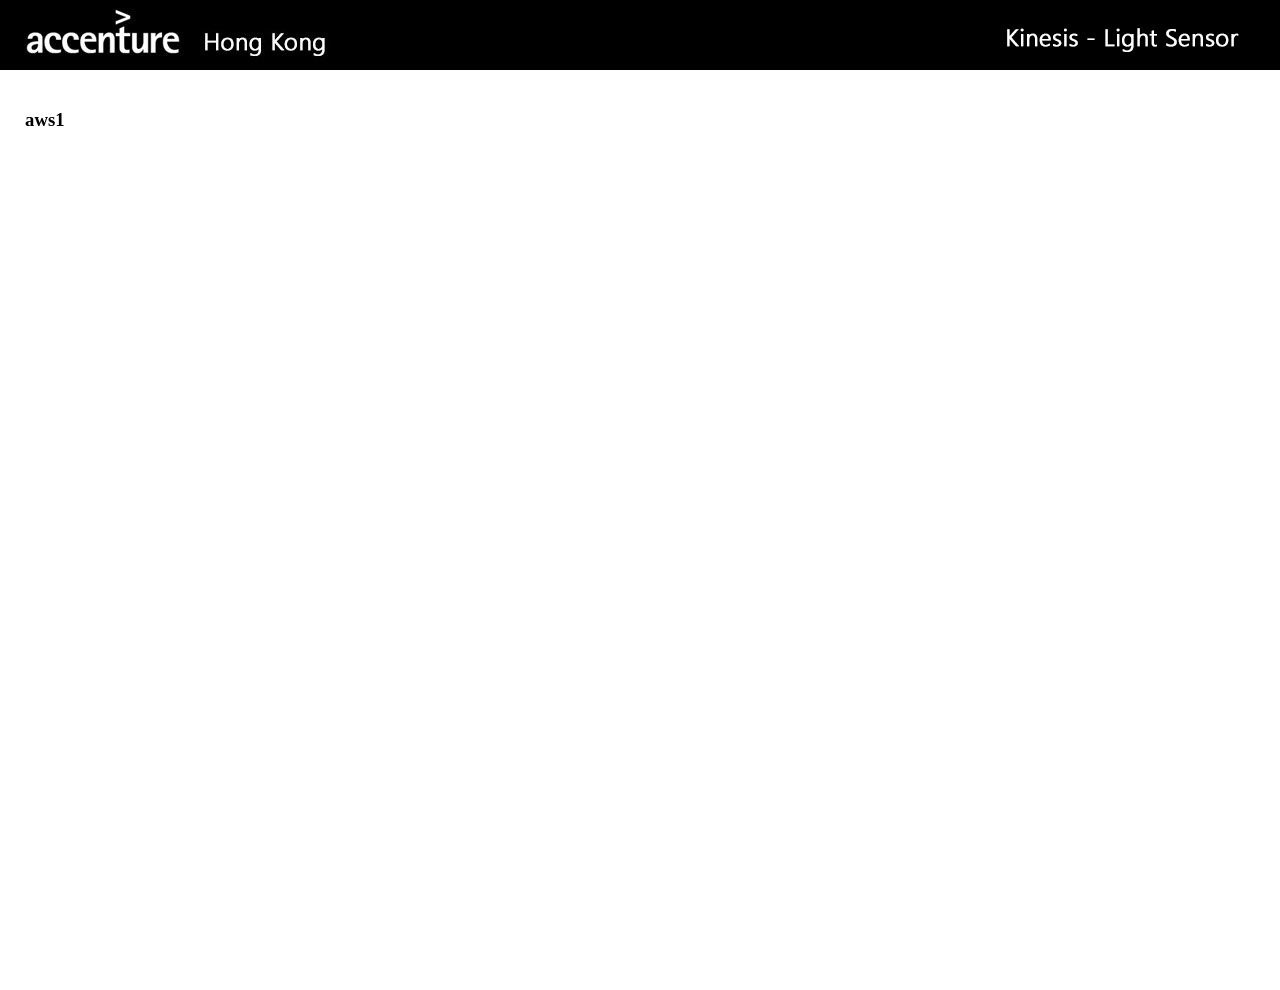
<file: sensortag-visual/index.html>
﻿<!DOCTYPE html>
<html>
<head>
    <meta charset="utf-8">
    <title>Real Time Visualization - Clickstream</title>
    <script src="http://code.jquery.com/jquery-1.10.1.min.js"></script>
    <script src="http://d3js.org/d3.v3.min.js"></script>
    <script src="epoch.min.js"></script>
    <link rel="stylesheet" href="epoch.min.css">
    <style>
        html, body {
            height: 100%;
            width: 100%;
            margin: 0 0 0 0;
        }
    </style>
</head>
<body>
    <div style="width: 100%; height: 100%;">
        <div style="width: 100%; height: 70px; background-color:black;">
            <img src="AWS_Booth_App_Header.jpg" style="float:left" />
            <img src="AWS_Booth_Kinesis_Light.jpg" style="float:right" />
        </div>
        <div id="mainDiv" style="width: 100%; height: 100%;margin-top:20px;"></div>
    </div>
    <script>
        var siteArray = ["aws1", "aws2", "aws3", "aws4"];
        var currentTime = ((new Date).getTime() / 1000) - 10;

        var arrayLength = siteArray.length;

        for (var i = 0; i < arrayLength; i++) {
            var containerDiv = document.createElement('div');
            containerDiv.style.width = '100%';
            containerDiv.style.height = '21%';

            var labelDiv = document.createElement('div');
            labelDiv.style.width = '7%';
            labelDiv.style.height = '100%';
            labelDiv.style.position = 'relative';
            labelDiv.style.float = 'left';
            labelDiv.style.textAlign = 'center';
            labelDiv.innerHTML = "<h3>" + siteArray[i] + "</h3>";

            var chartDiv = document.createElement('div');
            chartDiv.id = siteArray[i] + 'Chart';
            chartDiv.className = "epoch category20 ";
            chartDiv.style.width = '93%';
            chartDiv.style.height = '100%';
            chartDiv.style.position = 'relative';
            chartDiv.style.float = 'left';

            containerDiv.appendChild(labelDiv);
            containerDiv.appendChild(chartDiv);
            document.getElementById('mainDiv').appendChild(containerDiv);

            eval("var " + siteArray[i] + "Data = [{label:\"" + siteArray[i] + "\",values:[{time:currentTime,y:0}]}];")
            eval("var " + siteArray[i] + " = $('#" + siteArray[i] + "Chart').epoch({type:'time.line',data:" + siteArray[i] + "Data,axes:['left','bottom','right']});")
        }

        function tick(e) {
            if (e) {
                var eventData = JSON.parse(e.data);
                window[eventData.devicename].push([{ time: ((new Date).getTime() / 1000) - 10, y: eventData.lux }]);
            }
        }

        var source = new EventSource('/eventCounters');
        source.addEventListener('message', tick);
    </script>
</body>
</html>
</file>
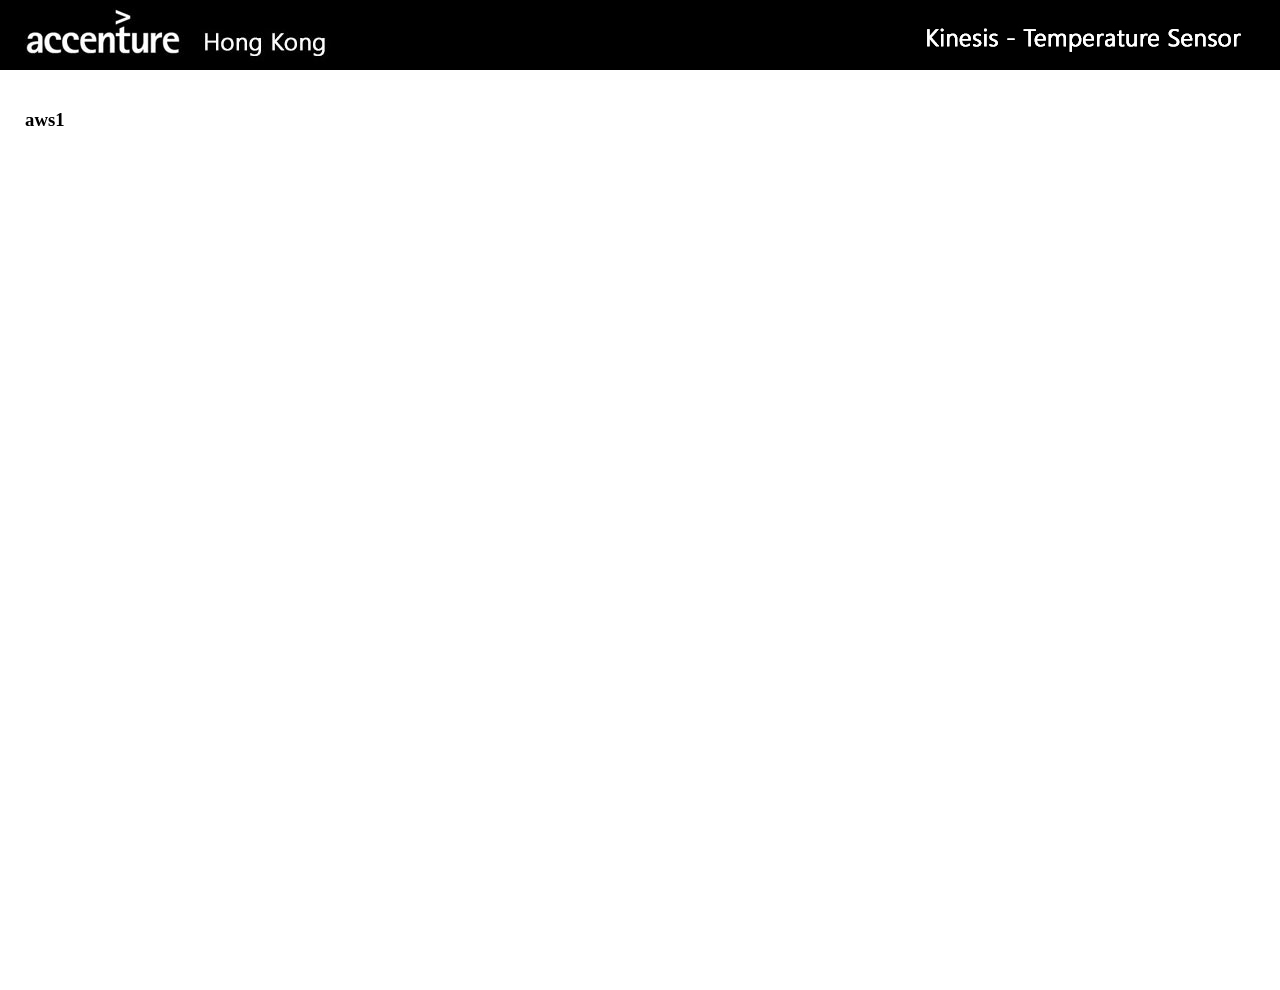
<file: sensortag-visual/index2.html>
﻿<!DOCTYPE html>
<html>
<head>
  <meta charset="utf-8">
  <title>Real Time Visualization - Clickstream</title>
  <script src="http://code.jquery.com/jquery-1.10.1.min.js"></script>
  <script src="http://d3js.org/d3.v3.min.js"></script>
  <script src="epoch.min.js"></script>
  <link rel="stylesheet" href="epoch.min.css">
  <link rel="stylesheet" href="my-colors.css">
  <style>
    html, body
    {
      height: 100%;
      width: 100%;
      margin: 0 0 0 0
    }
  </style>
</head>
<body>
<div style="width: 100%; height: 100%;">
    <div style="width: 100%; height: 70px; background-color:black;">
        <img src="AWS_Booth_App_Header.jpg" style="float:left" />
        <img src="AWS_Booth_Kinesis_Temperature.jpg" style="float:right" />
	</div>
    <div id="mainDiv" style="width: 100%; height: 100%;margin-top:20px;"></div>
</div>
	<script>
	  var siteArray = [ "aws1", "aws2", "aws3", "aws4" ];
	  var currentTime = ((new Date).getTime() /1000) - 10;

	  var arrayLength = siteArray.length;

	  for (var i = 0; i < arrayLength; i++) {
	    var containerDiv = document.createElement('div');
	    containerDiv.style.width='100%';
	    containerDiv.style.height='21%';

	    var labelDiv = document.createElement('div');
	    labelDiv.style.width='7%';
	    labelDiv.style.height='100%';
	    labelDiv.style.position='relative';
	    labelDiv.style.float = 'left';
        labelDiv.style.textAlign ='center'
	    labelDiv.innerHTML = "<h3>"+siteArray[i]+"</h3>";

	    var chartDiv = document.createElement('div');
	    chartDiv.id = siteArray[i]+'Chart';
	    chartDiv.className = "epoch category20 my-colors";
	    chartDiv.style.width='93%';
	    chartDiv.style.height='100%';
	    chartDiv.style.position='relative';
	    chartDiv.style.float = 'left';

	    containerDiv.appendChild(labelDiv);
	    containerDiv.appendChild(chartDiv);
	    document.getElementById('mainDiv').appendChild(containerDiv);

	    eval("var "+siteArray[i]+"Data = [{label:\""+siteArray[i]+"\",values:[{time:currentTime,y:0}]}];")
	    eval("var "+siteArray[i]+" = $('#"+siteArray[i]+"Chart').epoch({type:'time.line',data:"+siteArray[i]+"Data,axes:['left','bottom','right']});")
	  }

	  function tick(e)
	  {
	    if(e)
	    {
          var eventData = JSON.parse(e.data);
          window[eventData.devicename].push([{ time: ((new Date).getTime() / 1000) - 10, y: eventData.irtemp }]);
	    }
	  }

	  var source = new EventSource('/eventCounters');
	  source.addEventListener('message',tick);
	</script>
</body>
</html>
</file>
<file: sensortag-visual/my-colors.css>
.epoch.my-colors .category1 .line {
  stroke: red; }
.epoch.my-colors .category1 .area, .epoch.my-colors .category1 .dot {
  fill: red; }
.epoch.my-colors .arc.category1 path {
  fill: red; }
.epoch.my-colors .bar.category1 {
  fill: red; }
.epoch.my-colors .category2 .line {
  stroke: green; }
.epoch.my-colors .category2 .area, .epoch.my-colors .category2 .dot {
  fill: green; }
.epoch.my-colors .arc.category2 path {
  fill: green; }
.epoch.my-colors .bar.category2 {
  fill: green; }
.epoch.my-colors .category3 .line {
  stroke: blue; }
.epoch.my-colors .category3 .area, .epoch.my-colors .category3 .dot {
  fill: blue; }
.epoch.my-colors .arc.category3 path {
  fill: blue; }
.epoch.my-colors .bar.category3 {
  fill: blue; }
.epoch.my-colors .category4 .line {
  stroke: pink; }
.epoch.my-colors .category4 .area, .epoch.my-colors .category4 .dot {
  fill: pink; }
.epoch.my-colors .arc.category4 path {
  fill: pink; }
.epoch.my-colors .bar.category4 {
  fill: pink; }
.epoch.my-colors .category5 .line {
  stroke: yellow; }
.epoch.my-colors .category5 .area, .epoch.my-colors .category5 .dot {
  fill: yellow; }
.epoch.my-colors .arc.category5 path {
  fill: yellow; }
.epoch.my-colors .bar.category5 {
  fill: yellow; }

/*# sourceMappingURL=my-colors.css.map */
</file>
<file: sensortag-visual/epoch.min.css>
.epoch .axis path,.epoch .axis line{shape-rendering:crispEdges;}.epoch .axis.canvas .tick line{shape-rendering:geometricPrecision;}div#_canvas_css_reference{width:0;height:0;position:absolute;top:-1000px;left:-1000px;}div#_canvas_css_reference svg{position:absolute;width:0;height:0;top:-1000px;left:-1000px;}.epoch{font-family:"Helvetica Neue",Helvetica,Arial,sans-serif;font-size:12pt;}.epoch .axis path,.epoch .axis line{fill:none;stroke:#000;}.epoch .axis .tick text{font-size:9pt;}.epoch .line{fill:none;stroke-width:2px;}.epoch.sparklines .line{stroke-width:1px;}.epoch .area{stroke:none;}.epoch .arc.pie{stroke:#fff;stroke-width:1.5px;}.epoch .arc.pie text{stroke:none;fill:white;font-size:9pt;}.epoch .gauge-labels .value{text-anchor:middle;font-size:140%;fill:#666;}.epoch.gauge-tiny{width:120px;height:90px;}.epoch.gauge-tiny .gauge-labels .value{font-size:80%;}.epoch.gauge-tiny .gauge .arc.outer{stroke-width:2px;}.epoch.gauge-small{width:180px;height:135px;}.epoch.gauge-small .gauge-labels .value{font-size:120%;}.epoch.gauge-small .gauge .arc.outer{stroke-width:3px;}.epoch.gauge-medium{width:240px;height:180px;}.epoch.gauge-medium .gauge .arc.outer{stroke-width:3px;}.epoch.gauge-large{width:320px;height:240px;}.epoch.gauge-large .gauge-labels .value{font-size:180%;}.epoch .gauge .arc.outer{stroke-width:4px;stroke:#666;}.epoch .gauge .arc.inner{stroke-width:1px;stroke:#555;}.epoch .gauge .tick{stroke-width:1px;stroke:#555;}.epoch .gauge .needle{fill:orange;}.epoch .gauge .needle-base{fill:#666;}.epoch div.ref.category1,.epoch.category10 div.ref.category1{background-color:#1f77b4;}.epoch .category1 .line,.epoch.category10 .category1 .line{stroke:#1f77b4;}.epoch .category1 .area,.epoch .category1 .dot,.epoch.category10 .category1 .area,.epoch.category10 .category1 .dot{fill:#1f77b4;stroke:rgba(0, 0, 0, 0);}.epoch .arc.category1 path,.epoch.category10 .arc.category1 path{fill:#1f77b4;}.epoch .bar.category1,.epoch.category10 .bar.category1{fill:#1f77b4;}.epoch div.ref.category2,.epoch.category10 div.ref.category2{background-color:#ff7f0e;}.epoch .category2 .line,.epoch.category10 .category2 .line{stroke:#ff7f0e;}.epoch .category2 .area,.epoch .category2 .dot,.epoch.category10 .category2 .area,.epoch.category10 .category2 .dot{fill:#ff7f0e;stroke:rgba(0, 0, 0, 0);}.epoch .arc.category2 path,.epoch.category10 .arc.category2 path{fill:#ff7f0e;}.epoch .bar.category2,.epoch.category10 .bar.category2{fill:#ff7f0e;}.epoch div.ref.category3,.epoch.category10 div.ref.category3{background-color:#2ca02c;}.epoch .category3 .line,.epoch.category10 .category3 .line{stroke:#2ca02c;}.epoch .category3 .area,.epoch .category3 .dot,.epoch.category10 .category3 .area,.epoch.category10 .category3 .dot{fill:#2ca02c;stroke:rgba(0, 0, 0, 0);}.epoch .arc.category3 path,.epoch.category10 .arc.category3 path{fill:#2ca02c;}.epoch .bar.category3,.epoch.category10 .bar.category3{fill:#2ca02c;}.epoch div.ref.category4,.epoch.category10 div.ref.category4{background-color:#d62728;}.epoch .category4 .line,.epoch.category10 .category4 .line{stroke:#d62728;}.epoch .category4 .area,.epoch .category4 .dot,.epoch.category10 .category4 .area,.epoch.category10 .category4 .dot{fill:#d62728;stroke:rgba(0, 0, 0, 0);}.epoch .arc.category4 path,.epoch.category10 .arc.category4 path{fill:#d62728;}.epoch .bar.category4,.epoch.category10 .bar.category4{fill:#d62728;}.epoch div.ref.category5,.epoch.category10 div.ref.category5{background-color:#9467bd;}.epoch .category5 .line,.epoch.category10 .category5 .line{stroke:#9467bd;}.epoch .category5 .area,.epoch .category5 .dot,.epoch.category10 .category5 .area,.epoch.category10 .category5 .dot{fill:#9467bd;stroke:rgba(0, 0, 0, 0);}.epoch .arc.category5 path,.epoch.category10 .arc.category5 path{fill:#9467bd;}.epoch .bar.category5,.epoch.category10 .bar.category5{fill:#9467bd;}.epoch div.ref.category6,.epoch.category10 div.ref.category6{background-color:#8c564b;}.epoch .category6 .line,.epoch.category10 .category6 .line{stroke:#8c564b;}.epoch .category6 .area,.epoch .category6 .dot,.epoch.category10 .category6 .area,.epoch.category10 .category6 .dot{fill:#8c564b;stroke:rgba(0, 0, 0, 0);}.epoch .arc.category6 path,.epoch.category10 .arc.category6 path{fill:#8c564b;}.epoch .bar.category6,.epoch.category10 .bar.category6{fill:#8c564b;}.epoch div.ref.category7,.epoch.category10 div.ref.category7{background-color:#e377c2;}.epoch .category7 .line,.epoch.category10 .category7 .line{stroke:#e377c2;}.epoch .category7 .area,.epoch .category7 .dot,.epoch.category10 .category7 .area,.epoch.category10 .category7 .dot{fill:#e377c2;stroke:rgba(0, 0, 0, 0);}.epoch .arc.category7 path,.epoch.category10 .arc.category7 path{fill:#e377c2;}.epoch .bar.category7,.epoch.category10 .bar.category7{fill:#e377c2;}.epoch div.ref.category8,.epoch.category10 div.ref.category8{background-color:#7f7f7f;}.epoch .category8 .line,.epoch.category10 .category8 .line{stroke:#7f7f7f;}.epoch .category8 .area,.epoch .category8 .dot,.epoch.category10 .category8 .area,.epoch.category10 .category8 .dot{fill:#7f7f7f;stroke:rgba(0, 0, 0, 0);}.epoch .arc.category8 path,.epoch.category10 .arc.category8 path{fill:#7f7f7f;}.epoch .bar.category8,.epoch.category10 .bar.category8{fill:#7f7f7f;}.epoch div.ref.category9,.epoch.category10 div.ref.category9{background-color:#bcbd22;}.epoch .category9 .line,.epoch.category10 .category9 .line{stroke:#bcbd22;}.epoch .category9 .area,.epoch .category9 .dot,.epoch.category10 .category9 .area,.epoch.category10 .category9 .dot{fill:#bcbd22;stroke:rgba(0, 0, 0, 0);}.epoch .arc.category9 path,.epoch.category10 .arc.category9 path{fill:#bcbd22;}.epoch .bar.category9,.epoch.category10 .bar.category9{fill:#bcbd22;}.epoch div.ref.category10,.epoch.category10 div.ref.category10{background-color:#17becf;}.epoch .category10 .line,.epoch.category10 .category10 .line{stroke:#17becf;}.epoch .category10 .area,.epoch .category10 .dot,.epoch.category10 .category10 .area,.epoch.category10 .category10 .dot{fill:#17becf;stroke:rgba(0, 0, 0, 0);}.epoch .arc.category10 path,.epoch.category10 .arc.category10 path{fill:#17becf;}.epoch .bar.category10,.epoch.category10 .bar.category10{fill:#17becf;}.epoch.category20 div.ref.category1{background-color:#1f77b4;}.epoch.category20 .category1 .line{stroke:#1f77b4;}.epoch.category20 .category1 .area,.epoch.category20 .category1 .dot{fill:#1f77b4;stroke:rgba(0, 0, 0, 0);}.epoch.category20 .arc.category1 path{fill:#1f77b4;}.epoch.category20 .bar.category1{fill:#1f77b4;}.epoch.category20 div.ref.category2{background-color:#aec7e8;}.epoch.category20 .category2 .line{stroke:#aec7e8;}.epoch.category20 .category2 .area,.epoch.category20 .category2 .dot{fill:#aec7e8;stroke:rgba(0, 0, 0, 0);}.epoch.category20 .arc.category2 path{fill:#aec7e8;}.epoch.category20 .bar.category2{fill:#aec7e8;}.epoch.category20 div.ref.category3{background-color:#ff7f0e;}.epoch.category20 .category3 .line{stroke:#ff7f0e;}.epoch.category20 .category3 .area,.epoch.category20 .category3 .dot{fill:#ff7f0e;stroke:rgba(0, 0, 0, 0);}.epoch.category20 .arc.category3 path{fill:#ff7f0e;}.epoch.category20 .bar.category3{fill:#ff7f0e;}.epoch.category20 div.ref.category4{background-color:#ffbb78;}.epoch.category20 .category4 .line{stroke:#ffbb78;}.epoch.category20 .category4 .area,.epoch.category20 .category4 .dot{fill:#ffbb78;stroke:rgba(0, 0, 0, 0);}.epoch.category20 .arc.category4 path{fill:#ffbb78;}.epoch.category20 .bar.category4{fill:#ffbb78;}.epoch.category20 div.ref.category5{background-color:#2ca02c;}.epoch.category20 .category5 .line{stroke:#2ca02c;}.epoch.category20 .category5 .area,.epoch.category20 .category5 .dot{fill:#2ca02c;stroke:rgba(0, 0, 0, 0);}.epoch.category20 .arc.category5 path{fill:#2ca02c;}.epoch.category20 .bar.category5{fill:#2ca02c;}.epoch.category20 div.ref.category6{background-color:#98df8a;}.epoch.category20 .category6 .line{stroke:#98df8a;}.epoch.category20 .category6 .area,.epoch.category20 .category6 .dot{fill:#98df8a;stroke:rgba(0, 0, 0, 0);}.epoch.category20 .arc.category6 path{fill:#98df8a;}.epoch.category20 .bar.category6{fill:#98df8a;}.epoch.category20 div.ref.category7{background-color:#d62728;}.epoch.category20 .category7 .line{stroke:#d62728;}.epoch.category20 .category7 .area,.epoch.category20 .category7 .dot{fill:#d62728;stroke:rgba(0, 0, 0, 0);}.epoch.category20 .arc.category7 path{fill:#d62728;}.epoch.category20 .bar.category7{fill:#d62728;}.epoch.category20 div.ref.category8{background-color:#ff9896;}.epoch.category20 .category8 .line{stroke:#ff9896;}.epoch.category20 .category8 .area,.epoch.category20 .category8 .dot{fill:#ff9896;stroke:rgba(0, 0, 0, 0);}.epoch.category20 .arc.category8 path{fill:#ff9896;}.epoch.category20 .bar.category8{fill:#ff9896;}.epoch.category20 div.ref.category9{background-color:#9467bd;}.epoch.category20 .category9 .line{stroke:#9467bd;}.epoch.category20 .category9 .area,.epoch.category20 .category9 .dot{fill:#9467bd;stroke:rgba(0, 0, 0, 0);}.epoch.category20 .arc.category9 path{fill:#9467bd;}.epoch.category20 .bar.category9{fill:#9467bd;}.epoch.category20 div.ref.category10{background-color:#c5b0d5;}.epoch.category20 .category10 .line{stroke:#c5b0d5;}.epoch.category20 .category10 .area,.epoch.category20 .category10 .dot{fill:#c5b0d5;stroke:rgba(0, 0, 0, 0);}.epoch.category20 .arc.category10 path{fill:#c5b0d5;}.epoch.category20 .bar.category10{fill:#c5b0d5;}.epoch.category20 div.ref.category11{background-color:#8c564b;}.epoch.category20 .category11 .line{stroke:#8c564b;}.epoch.category20 .category11 .area,.epoch.category20 .category11 .dot{fill:#8c564b;stroke:rgba(0, 0, 0, 0);}.epoch.category20 .arc.category11 path{fill:#8c564b;}.epoch.category20 .bar.category11{fill:#8c564b;}.epoch.category20 div.ref.category12{background-color:#c49c94;}.epoch.category20 .category12 .line{stroke:#c49c94;}.epoch.category20 .category12 .area,.epoch.category20 .category12 .dot{fill:#c49c94;stroke:rgba(0, 0, 0, 0);}.epoch.category20 .arc.category12 path{fill:#c49c94;}.epoch.category20 .bar.category12{fill:#c49c94;}.epoch.category20 div.ref.category13{background-color:#e377c2;}.epoch.category20 .category13 .line{stroke:#e377c2;}.epoch.category20 .category13 .area,.epoch.category20 .category13 .dot{fill:#e377c2;stroke:rgba(0, 0, 0, 0);}.epoch.category20 .arc.category13 path{fill:#e377c2;}.epoch.category20 .bar.category13{fill:#e377c2;}.epoch.category20 div.ref.category14{background-color:#f7b6d2;}.epoch.category20 .category14 .line{stroke:#f7b6d2;}.epoch.category20 .category14 .area,.epoch.category20 .category14 .dot{fill:#f7b6d2;stroke:rgba(0, 0, 0, 0);}.epoch.category20 .arc.category14 path{fill:#f7b6d2;}.epoch.category20 .bar.category14{fill:#f7b6d2;}.epoch.category20 div.ref.category15{background-color:#7f7f7f;}.epoch.category20 .category15 .line{stroke:#7f7f7f;}.epoch.category20 .category15 .area,.epoch.category20 .category15 .dot{fill:#7f7f7f;stroke:rgba(0, 0, 0, 0);}.epoch.category20 .arc.category15 path{fill:#7f7f7f;}.epoch.category20 .bar.category15{fill:#7f7f7f;}.epoch.category20 div.ref.category16{background-color:#c7c7c7;}.epoch.category20 .category16 .line{stroke:#c7c7c7;}.epoch.category20 .category16 .area,.epoch.category20 .category16 .dot{fill:#c7c7c7;stroke:rgba(0, 0, 0, 0);}.epoch.category20 .arc.category16 path{fill:#c7c7c7;}.epoch.category20 .bar.category16{fill:#c7c7c7;}.epoch.category20 div.ref.category17{background-color:#bcbd22;}.epoch.category20 .category17 .line{stroke:#bcbd22;}.epoch.category20 .category17 .area,.epoch.category20 .category17 .dot{fill:#bcbd22;stroke:rgba(0, 0, 0, 0);}.epoch.category20 .arc.category17 path{fill:#bcbd22;}.epoch.category20 .bar.category17{fill:#bcbd22;}.epoch.category20 div.ref.category18{background-color:#dbdb8d;}.epoch.category20 .category18 .line{stroke:#dbdb8d;}.epoch.category20 .category18 .area,.epoch.category20 .category18 .dot{fill:#dbdb8d;stroke:rgba(0, 0, 0, 0);}.epoch.category20 .arc.category18 path{fill:#dbdb8d;}.epoch.category20 .bar.category18{fill:#dbdb8d;}.epoch.category20 div.ref.category19{background-color:#17becf;}.epoch.category20 .category19 .line{stroke:#17becf;}.epoch.category20 .category19 .area,.epoch.category20 .category19 .dot{fill:#17becf;stroke:rgba(0, 0, 0, 0);}.epoch.category20 .arc.category19 path{fill:#17becf;}.epoch.category20 .bar.category19{fill:#17becf;}.epoch.category20 div.ref.category20{background-color:#9edae5;}.epoch.category20 .category20 .line{stroke:#9edae5;}.epoch.category20 .category20 .area,.epoch.category20 .category20 .dot{fill:#9edae5;stroke:rgba(0, 0, 0, 0);}.epoch.category20 .arc.category20 path{fill:#9edae5;}.epoch.category20 .bar.category20{fill:#9edae5;}.epoch.category20b div.ref.category1{background-color:#393b79;}.epoch.category20b .category1 .line{stroke:#393b79;}.epoch.category20b .category1 .area,.epoch.category20b .category1 .dot{fill:#393b79;stroke:rgba(0, 0, 0, 0);}.epoch.category20b .arc.category1 path{fill:#393b79;}.epoch.category20b .bar.category1{fill:#393b79;}.epoch.category20b div.ref.category2{background-color:#5254a3;}.epoch.category20b .category2 .line{stroke:#5254a3;}.epoch.category20b .category2 .area,.epoch.category20b .category2 .dot{fill:#5254a3;stroke:rgba(0, 0, 0, 0);}.epoch.category20b .arc.category2 path{fill:#5254a3;}.epoch.category20b .bar.category2{fill:#5254a3;}.epoch.category20b div.ref.category3{background-color:#6b6ecf;}.epoch.category20b .category3 .line{stroke:#6b6ecf;}.epoch.category20b .category3 .area,.epoch.category20b .category3 .dot{fill:#6b6ecf;stroke:rgba(0, 0, 0, 0);}.epoch.category20b .arc.category3 path{fill:#6b6ecf;}.epoch.category20b .bar.category3{fill:#6b6ecf;}.epoch.category20b div.ref.category4{background-color:#9c9ede;}.epoch.category20b .category4 .line{stroke:#9c9ede;}.epoch.category20b .category4 .area,.epoch.category20b .category4 .dot{fill:#9c9ede;stroke:rgba(0, 0, 0, 0);}.epoch.category20b .arc.category4 path{fill:#9c9ede;}.epoch.category20b .bar.category4{fill:#9c9ede;}.epoch.category20b div.ref.category5{background-color:#637939;}.epoch.category20b .category5 .line{stroke:#637939;}.epoch.category20b .category5 .area,.epoch.category20b .category5 .dot{fill:#637939;stroke:rgba(0, 0, 0, 0);}.epoch.category20b .arc.category5 path{fill:#637939;}.epoch.category20b .bar.category5{fill:#637939;}.epoch.category20b div.ref.category6{background-color:#8ca252;}.epoch.category20b .category6 .line{stroke:#8ca252;}.epoch.category20b .category6 .area,.epoch.category20b .category6 .dot{fill:#8ca252;stroke:rgba(0, 0, 0, 0);}.epoch.category20b .arc.category6 path{fill:#8ca252;}.epoch.category20b .bar.category6{fill:#8ca252;}.epoch.category20b div.ref.category7{background-color:#b5cf6b;}.epoch.category20b .category7 .line{stroke:#b5cf6b;}.epoch.category20b .category7 .area,.epoch.category20b .category7 .dot{fill:#b5cf6b;stroke:rgba(0, 0, 0, 0);}.epoch.category20b .arc.category7 path{fill:#b5cf6b;}.epoch.category20b .bar.category7{fill:#b5cf6b;}.epoch.category20b div.ref.category8{background-color:#cedb9c;}.epoch.category20b .category8 .line{stroke:#cedb9c;}.epoch.category20b .category8 .area,.epoch.category20b .category8 .dot{fill:#cedb9c;stroke:rgba(0, 0, 0, 0);}.epoch.category20b .arc.category8 path{fill:#cedb9c;}.epoch.category20b .bar.category8{fill:#cedb9c;}.epoch.category20b div.ref.category9{background-color:#8c6d31;}.epoch.category20b .category9 .line{stroke:#8c6d31;}.epoch.category20b .category9 .area,.epoch.category20b .category9 .dot{fill:#8c6d31;stroke:rgba(0, 0, 0, 0);}.epoch.category20b .arc.category9 path{fill:#8c6d31;}.epoch.category20b .bar.category9{fill:#8c6d31;}.epoch.category20b div.ref.category10{background-color:#bd9e39;}.epoch.category20b .category10 .line{stroke:#bd9e39;}.epoch.category20b .category10 .area,.epoch.category20b .category10 .dot{fill:#bd9e39;stroke:rgba(0, 0, 0, 0);}.epoch.category20b .arc.category10 path{fill:#bd9e39;}.epoch.category20b .bar.category10{fill:#bd9e39;}.epoch.category20b div.ref.category11{background-color:#e7ba52;}.epoch.category20b .category11 .line{stroke:#e7ba52;}.epoch.category20b .category11 .area,.epoch.category20b .category11 .dot{fill:#e7ba52;stroke:rgba(0, 0, 0, 0);}.epoch.category20b .arc.category11 path{fill:#e7ba52;}.epoch.category20b .bar.category11{fill:#e7ba52;}.epoch.category20b div.ref.category12{background-color:#e7cb94;}.epoch.category20b .category12 .line{stroke:#e7cb94;}.epoch.category20b .category12 .area,.epoch.category20b .category12 .dot{fill:#e7cb94;stroke:rgba(0, 0, 0, 0);}.epoch.category20b .arc.category12 path{fill:#e7cb94;}.epoch.category20b .bar.category12{fill:#e7cb94;}.epoch.category20b div.ref.category13{background-color:#843c39;}.epoch.category20b .category13 .line{stroke:#843c39;}.epoch.category20b .category13 .area,.epoch.category20b .category13 .dot{fill:#843c39;stroke:rgba(0, 0, 0, 0);}.epoch.category20b .arc.category13 path{fill:#843c39;}.epoch.category20b .bar.category13{fill:#843c39;}.epoch.category20b div.ref.category14{background-color:#ad494a;}.epoch.category20b .category14 .line{stroke:#ad494a;}.epoch.category20b .category14 .area,.epoch.category20b .category14 .dot{fill:#ad494a;stroke:rgba(0, 0, 0, 0);}.epoch.category20b .arc.category14 path{fill:#ad494a;}.epoch.category20b .bar.category14{fill:#ad494a;}.epoch.category20b div.ref.category15{background-color:#d6616b;}.epoch.category20b .category15 .line{stroke:#d6616b;}.epoch.category20b .category15 .area,.epoch.category20b .category15 .dot{fill:#d6616b;stroke:rgba(0, 0, 0, 0);}.epoch.category20b .arc.category15 path{fill:#d6616b;}.epoch.category20b .bar.category15{fill:#d6616b;}.epoch.category20b div.ref.category16{background-color:#e7969c;}.epoch.category20b .category16 .line{stroke:#e7969c;}.epoch.category20b .category16 .area,.epoch.category20b .category16 .dot{fill:#e7969c;stroke:rgba(0, 0, 0, 0);}.epoch.category20b .arc.category16 path{fill:#e7969c;}.epoch.category20b .bar.category16{fill:#e7969c;}.epoch.category20b div.ref.category17{background-color:#7b4173;}.epoch.category20b .category17 .line{stroke:#7b4173;}.epoch.category20b .category17 .area,.epoch.category20b .category17 .dot{fill:#7b4173;stroke:rgba(0, 0, 0, 0);}.epoch.category20b .arc.category17 path{fill:#7b4173;}.epoch.category20b .bar.category17{fill:#7b4173;}.epoch.category20b div.ref.category18{background-color:#a55194;}.epoch.category20b .category18 .line{stroke:#a55194;}.epoch.category20b .category18 .area,.epoch.category20b .category18 .dot{fill:#a55194;stroke:rgba(0, 0, 0, 0);}.epoch.category20b .arc.category18 path{fill:#a55194;}.epoch.category20b .bar.category18{fill:#a55194;}.epoch.category20b div.ref.category19{background-color:#ce6dbd;}.epoch.category20b .category19 .line{stroke:#ce6dbd;}.epoch.category20b .category19 .area,.epoch.category20b .category19 .dot{fill:#ce6dbd;stroke:rgba(0, 0, 0, 0);}.epoch.category20b .arc.category19 path{fill:#ce6dbd;}.epoch.category20b .bar.category19{fill:#ce6dbd;}.epoch.category20b div.ref.category20{background-color:#de9ed6;}.epoch.category20b .category20 .line{stroke:#de9ed6;}.epoch.category20b .category20 .area,.epoch.category20b .category20 .dot{fill:#de9ed6;stroke:rgba(0, 0, 0, 0);}.epoch.category20b .arc.category20 path{fill:#de9ed6;}.epoch.category20b .bar.category20{fill:#de9ed6;}.epoch.category20c div.ref.category1{background-color:#3182bd;}.epoch.category20c .category1 .line{stroke:#3182bd;}.epoch.category20c .category1 .area,.epoch.category20c .category1 .dot{fill:#3182bd;stroke:rgba(0, 0, 0, 0);}.epoch.category20c .arc.category1 path{fill:#3182bd;}.epoch.category20c .bar.category1{fill:#3182bd;}.epoch.category20c div.ref.category2{background-color:#6baed6;}.epoch.category20c .category2 .line{stroke:#6baed6;}.epoch.category20c .category2 .area,.epoch.category20c .category2 .dot{fill:#6baed6;stroke:rgba(0, 0, 0, 0);}.epoch.category20c .arc.category2 path{fill:#6baed6;}.epoch.category20c .bar.category2{fill:#6baed6;}.epoch.category20c div.ref.category3{background-color:#9ecae1;}.epoch.category20c .category3 .line{stroke:#9ecae1;}.epoch.category20c .category3 .area,.epoch.category20c .category3 .dot{fill:#9ecae1;stroke:rgba(0, 0, 0, 0);}.epoch.category20c .arc.category3 path{fill:#9ecae1;}.epoch.category20c .bar.category3{fill:#9ecae1;}.epoch.category20c div.ref.category4{background-color:#c6dbef;}.epoch.category20c .category4 .line{stroke:#c6dbef;}.epoch.category20c .category4 .area,.epoch.category20c .category4 .dot{fill:#c6dbef;stroke:rgba(0, 0, 0, 0);}.epoch.category20c .arc.category4 path{fill:#c6dbef;}.epoch.category20c .bar.category4{fill:#c6dbef;}.epoch.category20c div.ref.category5{background-color:#e6550d;}.epoch.category20c .category5 .line{stroke:#e6550d;}.epoch.category20c .category5 .area,.epoch.category20c .category5 .dot{fill:#e6550d;stroke:rgba(0, 0, 0, 0);}.epoch.category20c .arc.category5 path{fill:#e6550d;}.epoch.category20c .bar.category5{fill:#e6550d;}.epoch.category20c div.ref.category6{background-color:#fd8d3c;}.epoch.category20c .category6 .line{stroke:#fd8d3c;}.epoch.category20c .category6 .area,.epoch.category20c .category6 .dot{fill:#fd8d3c;stroke:rgba(0, 0, 0, 0);}.epoch.category20c .arc.category6 path{fill:#fd8d3c;}.epoch.category20c .bar.category6{fill:#fd8d3c;}.epoch.category20c div.ref.category7{background-color:#fdae6b;}.epoch.category20c .category7 .line{stroke:#fdae6b;}.epoch.category20c .category7 .area,.epoch.category20c .category7 .dot{fill:#fdae6b;stroke:rgba(0, 0, 0, 0);}.epoch.category20c .arc.category7 path{fill:#fdae6b;}.epoch.category20c .bar.category7{fill:#fdae6b;}.epoch.category20c div.ref.category8{background-color:#fdd0a2;}.epoch.category20c .category8 .line{stroke:#fdd0a2;}.epoch.category20c .category8 .area,.epoch.category20c .category8 .dot{fill:#fdd0a2;stroke:rgba(0, 0, 0, 0);}.epoch.category20c .arc.category8 path{fill:#fdd0a2;}.epoch.category20c .bar.category8{fill:#fdd0a2;}.epoch.category20c div.ref.category9{background-color:#31a354;}.epoch.category20c .category9 .line{stroke:#31a354;}.epoch.category20c .category9 .area,.epoch.category20c .category9 .dot{fill:#31a354;stroke:rgba(0, 0, 0, 0);}.epoch.category20c .arc.category9 path{fill:#31a354;}.epoch.category20c .bar.category9{fill:#31a354;}.epoch.category20c div.ref.category10{background-color:#74c476;}.epoch.category20c .category10 .line{stroke:#74c476;}.epoch.category20c .category10 .area,.epoch.category20c .category10 .dot{fill:#74c476;stroke:rgba(0, 0, 0, 0);}.epoch.category20c .arc.category10 path{fill:#74c476;}.epoch.category20c .bar.category10{fill:#74c476;}.epoch.category20c div.ref.category11{background-color:#a1d99b;}.epoch.category20c .category11 .line{stroke:#a1d99b;}.epoch.category20c .category11 .area,.epoch.category20c .category11 .dot{fill:#a1d99b;stroke:rgba(0, 0, 0, 0);}.epoch.category20c .arc.category11 path{fill:#a1d99b;}.epoch.category20c .bar.category11{fill:#a1d99b;}.epoch.category20c div.ref.category12{background-color:#c7e9c0;}.epoch.category20c .category12 .line{stroke:#c7e9c0;}.epoch.category20c .category12 .area,.epoch.category20c .category12 .dot{fill:#c7e9c0;stroke:rgba(0, 0, 0, 0);}.epoch.category20c .arc.category12 path{fill:#c7e9c0;}.epoch.category20c .bar.category12{fill:#c7e9c0;}.epoch.category20c div.ref.category13{background-color:#756bb1;}.epoch.category20c .category13 .line{stroke:#756bb1;}.epoch.category20c .category13 .area,.epoch.category20c .category13 .dot{fill:#756bb1;stroke:rgba(0, 0, 0, 0);}.epoch.category20c .arc.category13 path{fill:#756bb1;}.epoch.category20c .bar.category13{fill:#756bb1;}.epoch.category20c div.ref.category14{background-color:#9e9ac8;}.epoch.category20c .category14 .line{stroke:#9e9ac8;}.epoch.category20c .category14 .area,.epoch.category20c .category14 .dot{fill:#9e9ac8;stroke:rgba(0, 0, 0, 0);}.epoch.category20c .arc.category14 path{fill:#9e9ac8;}.epoch.category20c .bar.category14{fill:#9e9ac8;}.epoch.category20c div.ref.category15{background-color:#bcbddc;}.epoch.category20c .category15 .line{stroke:#bcbddc;}.epoch.category20c .category15 .area,.epoch.category20c .category15 .dot{fill:#bcbddc;stroke:rgba(0, 0, 0, 0);}.epoch.category20c .arc.category15 path{fill:#bcbddc;}.epoch.category20c .bar.category15{fill:#bcbddc;}.epoch.category20c div.ref.category16{background-color:#dadaeb;}.epoch.category20c .category16 .line{stroke:#dadaeb;}.epoch.category20c .category16 .area,.epoch.category20c .category16 .dot{fill:#dadaeb;stroke:rgba(0, 0, 0, 0);}.epoch.category20c .arc.category16 path{fill:#dadaeb;}.epoch.category20c .bar.category16{fill:#dadaeb;}.epoch.category20c div.ref.category17{background-color:#636363;}.epoch.category20c .category17 .line{stroke:#636363;}.epoch.category20c .category17 .area,.epoch.category20c .category17 .dot{fill:#636363;stroke:rgba(0, 0, 0, 0);}.epoch.category20c .arc.category17 path{fill:#636363;}.epoch.category20c .bar.category17{fill:#636363;}.epoch.category20c div.ref.category18{background-color:#969696;}.epoch.category20c .category18 .line{stroke:#969696;}.epoch.category20c .category18 .area,.epoch.category20c .category18 .dot{fill:#969696;stroke:rgba(0, 0, 0, 0);}.epoch.category20c .arc.category18 path{fill:#969696;}.epoch.category20c .bar.category18{fill:#969696;}.epoch.category20c div.ref.category19{background-color:#bdbdbd;}.epoch.category20c .category19 .line{stroke:#bdbdbd;}.epoch.category20c .category19 .area,.epoch.category20c .category19 .dot{fill:#bdbdbd;stroke:rgba(0, 0, 0, 0);}.epoch.category20c .arc.category19 path{fill:#bdbdbd;}.epoch.category20c .bar.category19{fill:#bdbdbd;}.epoch.category20c div.ref.category20{background-color:#d9d9d9;}.epoch.category20c .category20 .line{stroke:#d9d9d9;}.epoch.category20c .category20 .area,.epoch.category20c .category20 .dot{fill:#d9d9d9;stroke:rgba(0, 0, 0, 0);}.epoch.category20c .arc.category20 path{fill:#d9d9d9;}.epoch.category20c .bar.category20{fill:#d9d9d9;}.epoch .category1 .bucket,.epoch.heatmap5 .category1 .bucket{fill:#1f77b4;}.epoch .category2 .bucket,.epoch.heatmap5 .category2 .bucket{fill:#2ca02c;}.epoch .category3 .bucket,.epoch.heatmap5 .category3 .bucket{fill:#d62728;}.epoch .category4 .bucket,.epoch.heatmap5 .category4 .bucket{fill:#8c564b;}.epoch .category5 .bucket,.epoch.heatmap5 .category5 .bucket{fill:#7f7f7f;}.epoch-theme-dark .epoch .axis path,.epoch-theme-dark .epoch .axis line{stroke:#d0d0d0;}.epoch-theme-dark .epoch .axis .tick text{fill:#d0d0d0;}.epoch-theme-dark .arc.pie{stroke:#333;}.epoch-theme-dark .arc.pie text{fill:#333;}.epoch-theme-dark .epoch .gauge-labels .value{fill:#BBB;}.epoch-theme-dark .epoch .gauge .arc.outer{stroke:#999;}.epoch-theme-dark .epoch .gauge .arc.inner{stroke:#AAA;}.epoch-theme-dark .epoch .gauge .tick{stroke:#AAA;}.epoch-theme-dark .epoch .gauge .needle{fill:#F3DE88;}.epoch-theme-dark .epoch .gauge .needle-base{fill:#999;}.epoch-theme-dark .epoch div.ref.category1,.epoch-theme-dark .epoch.category10 div.ref.category1{background-color:#909CFF;}.epoch-theme-dark .epoch .category1 .line,.epoch-theme-dark .epoch.category10 .category1 .line{stroke:#909CFF;}.epoch-theme-dark .epoch .category1 .area,.epoch-theme-dark .epoch .category1 .dot,.epoch-theme-dark .epoch.category10 .category1 .area,.epoch-theme-dark .epoch.category10 .category1 .dot{fill:#909CFF;stroke:rgba(0, 0, 0, 0);}.epoch-theme-dark .epoch .arc.category1 path,.epoch-theme-dark .epoch.category10 .arc.category1 path{fill:#909CFF;}.epoch-theme-dark .epoch .bar.category1,.epoch-theme-dark .epoch.category10 .bar.category1{fill:#909CFF;}.epoch-theme-dark .epoch div.ref.category2,.epoch-theme-dark .epoch.category10 div.ref.category2{background-color:#FFAC89;}.epoch-theme-dark .epoch .category2 .line,.epoch-theme-dark .epoch.category10 .category2 .line{stroke:#FFAC89;}.epoch-theme-dark .epoch .category2 .area,.epoch-theme-dark .epoch .category2 .dot,.epoch-theme-dark .epoch.category10 .category2 .area,.epoch-theme-dark .epoch.category10 .category2 .dot{fill:#FFAC89;stroke:rgba(0, 0, 0, 0);}.epoch-theme-dark .epoch .arc.category2 path,.epoch-theme-dark .epoch.category10 .arc.category2 path{fill:#FFAC89;}.epoch-theme-dark .epoch .bar.category2,.epoch-theme-dark .epoch.category10 .bar.category2{fill:#FFAC89;}.epoch-theme-dark .epoch div.ref.category3,.epoch-theme-dark .epoch.category10 div.ref.category3{background-color:#E889E8;}.epoch-theme-dark .epoch .category3 .line,.epoch-theme-dark .epoch.category10 .category3 .line{stroke:#E889E8;}.epoch-theme-dark .epoch .category3 .area,.epoch-theme-dark .epoch .category3 .dot,.epoch-theme-dark .epoch.category10 .category3 .area,.epoch-theme-dark .epoch.category10 .category3 .dot{fill:#E889E8;stroke:rgba(0, 0, 0, 0);}.epoch-theme-dark .epoch .arc.category3 path,.epoch-theme-dark .epoch.category10 .arc.category3 path{fill:#E889E8;}.epoch-theme-dark .epoch .bar.category3,.epoch-theme-dark .epoch.category10 .bar.category3{fill:#E889E8;}.epoch-theme-dark .epoch div.ref.category4,.epoch-theme-dark .epoch.category10 div.ref.category4{background-color:#78E8D3;}.epoch-theme-dark .epoch .category4 .line,.epoch-theme-dark .epoch.category10 .category4 .line{stroke:#78E8D3;}.epoch-theme-dark .epoch .category4 .area,.epoch-theme-dark .epoch .category4 .dot,.epoch-theme-dark .epoch.category10 .category4 .area,.epoch-theme-dark .epoch.category10 .category4 .dot{fill:#78E8D3;stroke:rgba(0, 0, 0, 0);}.epoch-theme-dark .epoch .arc.category4 path,.epoch-theme-dark .epoch.category10 .arc.category4 path{fill:#78E8D3;}.epoch-theme-dark .epoch .bar.category4,.epoch-theme-dark .epoch.category10 .bar.category4{fill:#78E8D3;}.epoch-theme-dark .epoch div.ref.category5,.epoch-theme-dark .epoch.category10 div.ref.category5{background-color:#C2FF97;}.epoch-theme-dark .epoch .category5 .line,.epoch-theme-dark .epoch.category10 .category5 .line{stroke:#C2FF97;}.epoch-theme-dark .epoch .category5 .area,.epoch-theme-dark .epoch .category5 .dot,.epoch-theme-dark .epoch.category10 .category5 .area,.epoch-theme-dark .epoch.category10 .category5 .dot{fill:#C2FF97;stroke:rgba(0, 0, 0, 0);}.epoch-theme-dark .epoch .arc.category5 path,.epoch-theme-dark .epoch.category10 .arc.category5 path{fill:#C2FF97;}.epoch-theme-dark .epoch .bar.category5,.epoch-theme-dark .epoch.category10 .bar.category5{fill:#C2FF97;}.epoch-theme-dark .epoch div.ref.category6,.epoch-theme-dark .epoch.category10 div.ref.category6{background-color:#B7BCD1;}.epoch-theme-dark .epoch .category6 .line,.epoch-theme-dark .epoch.category10 .category6 .line{stroke:#B7BCD1;}.epoch-theme-dark .epoch .category6 .area,.epoch-theme-dark .epoch .category6 .dot,.epoch-theme-dark .epoch.category10 .category6 .area,.epoch-theme-dark .epoch.category10 .category6 .dot{fill:#B7BCD1;stroke:rgba(0, 0, 0, 0);}.epoch-theme-dark .epoch .arc.category6 path,.epoch-theme-dark .epoch.category10 .arc.category6 path{fill:#B7BCD1;}.epoch-theme-dark .epoch .bar.category6,.epoch-theme-dark .epoch.category10 .bar.category6{fill:#B7BCD1;}.epoch-theme-dark .epoch div.ref.category7,.epoch-theme-dark .epoch.category10 div.ref.category7{background-color:#FF857F;}.epoch-theme-dark .epoch .category7 .line,.epoch-theme-dark .epoch.category10 .category7 .line{stroke:#FF857F;}.epoch-theme-dark .epoch .category7 .area,.epoch-theme-dark .epoch .category7 .dot,.epoch-theme-dark .epoch.category10 .category7 .area,.epoch-theme-dark .epoch.category10 .category7 .dot{fill:#FF857F;stroke:rgba(0, 0, 0, 0);}.epoch-theme-dark .epoch .arc.category7 path,.epoch-theme-dark .epoch.category10 .arc.category7 path{fill:#FF857F;}.epoch-theme-dark .epoch .bar.category7,.epoch-theme-dark .epoch.category10 .bar.category7{fill:#FF857F;}.epoch-theme-dark .epoch div.ref.category8,.epoch-theme-dark .epoch.category10 div.ref.category8{background-color:#F3DE88;}.epoch-theme-dark .epoch .category8 .line,.epoch-theme-dark .epoch.category10 .category8 .line{stroke:#F3DE88;}.epoch-theme-dark .epoch .category8 .area,.epoch-theme-dark .epoch .category8 .dot,.epoch-theme-dark .epoch.category10 .category8 .area,.epoch-theme-dark .epoch.category10 .category8 .dot{fill:#F3DE88;stroke:rgba(0, 0, 0, 0);}.epoch-theme-dark .epoch .arc.category8 path,.epoch-theme-dark .epoch.category10 .arc.category8 path{fill:#F3DE88;}.epoch-theme-dark .epoch .bar.category8,.epoch-theme-dark .epoch.category10 .bar.category8{fill:#F3DE88;}.epoch-theme-dark .epoch div.ref.category9,.epoch-theme-dark .epoch.category10 div.ref.category9{background-color:#C9935E;}.epoch-theme-dark .epoch .category9 .line,.epoch-theme-dark .epoch.category10 .category9 .line{stroke:#C9935E;}.epoch-theme-dark .epoch .category9 .area,.epoch-theme-dark .epoch .category9 .dot,.epoch-theme-dark .epoch.category10 .category9 .area,.epoch-theme-dark .epoch.category10 .category9 .dot{fill:#C9935E;stroke:rgba(0, 0, 0, 0);}.epoch-theme-dark .epoch .arc.category9 path,.epoch-theme-dark .epoch.category10 .arc.category9 path{fill:#C9935E;}.epoch-theme-dark .epoch .bar.category9,.epoch-theme-dark .epoch.category10 .bar.category9{fill:#C9935E;}.epoch-theme-dark .epoch div.ref.category10,.epoch-theme-dark .epoch.category10 div.ref.category10{background-color:#A488FF;}.epoch-theme-dark .epoch .category10 .line,.epoch-theme-dark .epoch.category10 .category10 .line{stroke:#A488FF;}.epoch-theme-dark .epoch .category10 .area,.epoch-theme-dark .epoch .category10 .dot,.epoch-theme-dark .epoch.category10 .category10 .area,.epoch-theme-dark .epoch.category10 .category10 .dot{fill:#A488FF;stroke:rgba(0, 0, 0, 0);}.epoch-theme-dark .epoch .arc.category10 path,.epoch-theme-dark .epoch.category10 .arc.category10 path{fill:#A488FF;}.epoch-theme-dark .epoch .bar.category10,.epoch-theme-dark .epoch.category10 .bar.category10{fill:#A488FF;}.epoch-theme-dark .epoch.category20 div.ref.category1{background-color:#909CFF;}.epoch-theme-dark .epoch.category20 .category1 .line{stroke:#909CFF;}.epoch-theme-dark .epoch.category20 .category1 .area,.epoch-theme-dark .epoch.category20 .category1 .dot{fill:#909CFF;stroke:rgba(0, 0, 0, 0);}.epoch-theme-dark .epoch.category20 .arc.category1 path{fill:#909CFF;}.epoch-theme-dark .epoch.category20 .bar.category1{fill:#909CFF;}.epoch-theme-dark .epoch.category20 div.ref.category2{background-color:#626AAD;}.epoch-theme-dark .epoch.category20 .category2 .line{stroke:#626AAD;}.epoch-theme-dark .epoch.category20 .category2 .area,.epoch-theme-dark .epoch.category20 .category2 .dot{fill:#626AAD;stroke:rgba(0, 0, 0, 0);}.epoch-theme-dark .epoch.category20 .arc.category2 path{fill:#626AAD;}.epoch-theme-dark .epoch.category20 .bar.category2{fill:#626AAD;}.epoch-theme-dark .epoch.category20 div.ref.category3{background-color:#FFAC89;}.epoch-theme-dark .epoch.category20 .category3 .line{stroke:#FFAC89;}.epoch-theme-dark .epoch.category20 .category3 .area,.epoch-theme-dark .epoch.category20 .category3 .dot{fill:#FFAC89;stroke:rgba(0, 0, 0, 0);}.epoch-theme-dark .epoch.category20 .arc.category3 path{fill:#FFAC89;}.epoch-theme-dark .epoch.category20 .bar.category3{fill:#FFAC89;}.epoch-theme-dark .epoch.category20 div.ref.category4{background-color:#BD7F66;}.epoch-theme-dark .epoch.category20 .category4 .line{stroke:#BD7F66;}.epoch-theme-dark .epoch.category20 .category4 .area,.epoch-theme-dark .epoch.category20 .category4 .dot{fill:#BD7F66;stroke:rgba(0, 0, 0, 0);}.epoch-theme-dark .epoch.category20 .arc.category4 path{fill:#BD7F66;}.epoch-theme-dark .epoch.category20 .bar.category4{fill:#BD7F66;}.epoch-theme-dark .epoch.category20 div.ref.category5{background-color:#E889E8;}.epoch-theme-dark .epoch.category20 .category5 .line{stroke:#E889E8;}.epoch-theme-dark .epoch.category20 .category5 .area,.epoch-theme-dark .epoch.category20 .category5 .dot{fill:#E889E8;stroke:rgba(0, 0, 0, 0);}.epoch-theme-dark .epoch.category20 .arc.category5 path{fill:#E889E8;}.epoch-theme-dark .epoch.category20 .bar.category5{fill:#E889E8;}.epoch-theme-dark .epoch.category20 div.ref.category6{background-color:#995A99;}.epoch-theme-dark .epoch.category20 .category6 .line{stroke:#995A99;}.epoch-theme-dark .epoch.category20 .category6 .area,.epoch-theme-dark .epoch.category20 .category6 .dot{fill:#995A99;stroke:rgba(0, 0, 0, 0);}.epoch-theme-dark .epoch.category20 .arc.category6 path{fill:#995A99;}.epoch-theme-dark .epoch.category20 .bar.category6{fill:#995A99;}.epoch-theme-dark .epoch.category20 div.ref.category7{background-color:#78E8D3;}.epoch-theme-dark .epoch.category20 .category7 .line{stroke:#78E8D3;}.epoch-theme-dark .epoch.category20 .category7 .area,.epoch-theme-dark .epoch.category20 .category7 .dot{fill:#78E8D3;stroke:rgba(0, 0, 0, 0);}.epoch-theme-dark .epoch.category20 .arc.category7 path{fill:#78E8D3;}.epoch-theme-dark .epoch.category20 .bar.category7{fill:#78E8D3;}.epoch-theme-dark .epoch.category20 div.ref.category8{background-color:#4F998C;}.epoch-theme-dark .epoch.category20 .category8 .line{stroke:#4F998C;}.epoch-theme-dark .epoch.category20 .category8 .area,.epoch-theme-dark .epoch.category20 .category8 .dot{fill:#4F998C;stroke:rgba(0, 0, 0, 0);}.epoch-theme-dark .epoch.category20 .arc.category8 path{fill:#4F998C;}.epoch-theme-dark .epoch.category20 .bar.category8{fill:#4F998C;}.epoch-theme-dark .epoch.category20 div.ref.category9{background-color:#C2FF97;}.epoch-theme-dark .epoch.category20 .category9 .line{stroke:#C2FF97;}.epoch-theme-dark .epoch.category20 .category9 .area,.epoch-theme-dark .epoch.category20 .category9 .dot{fill:#C2FF97;stroke:rgba(0, 0, 0, 0);}.epoch-theme-dark .epoch.category20 .arc.category9 path{fill:#C2FF97;}.epoch-theme-dark .epoch.category20 .bar.category9{fill:#C2FF97;}.epoch-theme-dark .epoch.category20 div.ref.category10{background-color:#789E5E;}.epoch-theme-dark .epoch.category20 .category10 .line{stroke:#789E5E;}.epoch-theme-dark .epoch.category20 .category10 .area,.epoch-theme-dark .epoch.category20 .category10 .dot{fill:#789E5E;stroke:rgba(0, 0, 0, 0);}.epoch-theme-dark .epoch.category20 .arc.category10 path{fill:#789E5E;}.epoch-theme-dark .epoch.category20 .bar.category10{fill:#789E5E;}.epoch-theme-dark .epoch.category20 div.ref.category11{background-color:#B7BCD1;}.epoch-theme-dark .epoch.category20 .category11 .line{stroke:#B7BCD1;}.epoch-theme-dark .epoch.category20 .category11 .area,.epoch-theme-dark .epoch.category20 .category11 .dot{fill:#B7BCD1;stroke:rgba(0, 0, 0, 0);}.epoch-theme-dark .epoch.category20 .arc.category11 path{fill:#B7BCD1;}.epoch-theme-dark .epoch.category20 .bar.category11{fill:#B7BCD1;}.epoch-theme-dark .epoch.category20 div.ref.category12{background-color:#7F8391;}.epoch-theme-dark .epoch.category20 .category12 .line{stroke:#7F8391;}.epoch-theme-dark .epoch.category20 .category12 .area,.epoch-theme-dark .epoch.category20 .category12 .dot{fill:#7F8391;stroke:rgba(0, 0, 0, 0);}.epoch-theme-dark .epoch.category20 .arc.category12 path{fill:#7F8391;}.epoch-theme-dark .epoch.category20 .bar.category12{fill:#7F8391;}.epoch-theme-dark .epoch.category20 div.ref.category13{background-color:#CCB889;}.epoch-theme-dark .epoch.category20 .category13 .line{stroke:#CCB889;}.epoch-theme-dark .epoch.category20 .category13 .area,.epoch-theme-dark .epoch.category20 .category13 .dot{fill:#CCB889;stroke:rgba(0, 0, 0, 0);}.epoch-theme-dark .epoch.category20 .arc.category13 path{fill:#CCB889;}.epoch-theme-dark .epoch.category20 .bar.category13{fill:#CCB889;}.epoch-theme-dark .epoch.category20 div.ref.category14{background-color:#A1906B;}.epoch-theme-dark .epoch.category20 .category14 .line{stroke:#A1906B;}.epoch-theme-dark .epoch.category20 .category14 .area,.epoch-theme-dark .epoch.category20 .category14 .dot{fill:#A1906B;stroke:rgba(0, 0, 0, 0);}.epoch-theme-dark .epoch.category20 .arc.category14 path{fill:#A1906B;}.epoch-theme-dark .epoch.category20 .bar.category14{fill:#A1906B;}.epoch-theme-dark .epoch.category20 div.ref.category15{background-color:#F3DE88;}.epoch-theme-dark .epoch.category20 .category15 .line{stroke:#F3DE88;}.epoch-theme-dark .epoch.category20 .category15 .area,.epoch-theme-dark .epoch.category20 .category15 .dot{fill:#F3DE88;stroke:rgba(0, 0, 0, 0);}.epoch-theme-dark .epoch.category20 .arc.category15 path{fill:#F3DE88;}.epoch-theme-dark .epoch.category20 .bar.category15{fill:#F3DE88;}.epoch-theme-dark .epoch.category20 div.ref.category16{background-color:#A89A5E;}.epoch-theme-dark .epoch.category20 .category16 .line{stroke:#A89A5E;}.epoch-theme-dark .epoch.category20 .category16 .area,.epoch-theme-dark .epoch.category20 .category16 .dot{fill:#A89A5E;stroke:rgba(0, 0, 0, 0);}.epoch-theme-dark .epoch.category20 .arc.category16 path{fill:#A89A5E;}.epoch-theme-dark .epoch.category20 .bar.category16{fill:#A89A5E;}.epoch-theme-dark .epoch.category20 div.ref.category17{background-color:#FF857F;}.epoch-theme-dark .epoch.category20 .category17 .line{stroke:#FF857F;}.epoch-theme-dark .epoch.category20 .category17 .area,.epoch-theme-dark .epoch.category20 .category17 .dot{fill:#FF857F;stroke:rgba(0, 0, 0, 0);}.epoch-theme-dark .epoch.category20 .arc.category17 path{fill:#FF857F;}.epoch-theme-dark .epoch.category20 .bar.category17{fill:#FF857F;}.epoch-theme-dark .epoch.category20 div.ref.category18{background-color:#BA615D;}.epoch-theme-dark .epoch.category20 .category18 .line{stroke:#BA615D;}.epoch-theme-dark .epoch.category20 .category18 .area,.epoch-theme-dark .epoch.category20 .category18 .dot{fill:#BA615D;stroke:rgba(0, 0, 0, 0);}.epoch-theme-dark .epoch.category20 .arc.category18 path{fill:#BA615D;}.epoch-theme-dark .epoch.category20 .bar.category18{fill:#BA615D;}.epoch-theme-dark .epoch.category20 div.ref.category19{background-color:#A488FF;}.epoch-theme-dark .epoch.category20 .category19 .line{stroke:#A488FF;}.epoch-theme-dark .epoch.category20 .category19 .area,.epoch-theme-dark .epoch.category20 .category19 .dot{fill:#A488FF;stroke:rgba(0, 0, 0, 0);}.epoch-theme-dark .epoch.category20 .arc.category19 path{fill:#A488FF;}.epoch-theme-dark .epoch.category20 .bar.category19{fill:#A488FF;}.epoch-theme-dark .epoch.category20 div.ref.category20{background-color:#7662B8;}.epoch-theme-dark .epoch.category20 .category20 .line{stroke:#7662B8;}.epoch-theme-dark .epoch.category20 .category20 .area,.epoch-theme-dark .epoch.category20 .category20 .dot{fill:#7662B8;stroke:rgba(0, 0, 0, 0);}.epoch-theme-dark .epoch.category20 .arc.category20 path{fill:#7662B8;}.epoch-theme-dark .epoch.category20 .bar.category20{fill:#7662B8;}.epoch-theme-dark .epoch.category20b div.ref.category1{background-color:#909CFF;}.epoch-theme-dark .epoch.category20b .category1 .line{stroke:#909CFF;}.epoch-theme-dark .epoch.category20b .category1 .area,.epoch-theme-dark .epoch.category20b .category1 .dot{fill:#909CFF;stroke:rgba(0, 0, 0, 0);}.epoch-theme-dark .epoch.category20b .arc.category1 path{fill:#909CFF;}.epoch-theme-dark .epoch.category20b .bar.category1{fill:#909CFF;}.epoch-theme-dark .epoch.category20b div.ref.category2{background-color:#7680D1;}.epoch-theme-dark .epoch.category20b .category2 .line{stroke:#7680D1;}.epoch-theme-dark .epoch.category20b .category2 .area,.epoch-theme-dark .epoch.category20b .category2 .dot{fill:#7680D1;stroke:rgba(0, 0, 0, 0);}.epoch-theme-dark .epoch.category20b .arc.category2 path{fill:#7680D1;}.epoch-theme-dark .epoch.category20b .bar.category2{fill:#7680D1;}.epoch-theme-dark .epoch.category20b div.ref.category3{background-color:#656DB2;}.epoch-theme-dark .epoch.category20b .category3 .line{stroke:#656DB2;}.epoch-theme-dark .epoch.category20b .category3 .area,.epoch-theme-dark .epoch.category20b .category3 .dot{fill:#656DB2;stroke:rgba(0, 0, 0, 0);}.epoch-theme-dark .epoch.category20b .arc.category3 path{fill:#656DB2;}.epoch-theme-dark .epoch.category20b .bar.category3{fill:#656DB2;}.epoch-theme-dark .epoch.category20b div.ref.category4{background-color:#525992;}.epoch-theme-dark .epoch.category20b .category4 .line{stroke:#525992;}.epoch-theme-dark .epoch.category20b .category4 .area,.epoch-theme-dark .epoch.category20b .category4 .dot{fill:#525992;stroke:rgba(0, 0, 0, 0);}.epoch-theme-dark .epoch.category20b .arc.category4 path{fill:#525992;}.epoch-theme-dark .epoch.category20b .bar.category4{fill:#525992;}.epoch-theme-dark .epoch.category20b div.ref.category5{background-color:#FFAC89;}.epoch-theme-dark .epoch.category20b .category5 .line{stroke:#FFAC89;}.epoch-theme-dark .epoch.category20b .category5 .area,.epoch-theme-dark .epoch.category20b .category5 .dot{fill:#FFAC89;stroke:rgba(0, 0, 0, 0);}.epoch-theme-dark .epoch.category20b .arc.category5 path{fill:#FFAC89;}.epoch-theme-dark .epoch.category20b .bar.category5{fill:#FFAC89;}.epoch-theme-dark .epoch.category20b div.ref.category6{background-color:#D18D71;}.epoch-theme-dark .epoch.category20b .category6 .line{stroke:#D18D71;}.epoch-theme-dark .epoch.category20b .category6 .area,.epoch-theme-dark .epoch.category20b .category6 .dot{fill:#D18D71;stroke:rgba(0, 0, 0, 0);}.epoch-theme-dark .epoch.category20b .arc.category6 path{fill:#D18D71;}.epoch-theme-dark .epoch.category20b .bar.category6{fill:#D18D71;}.epoch-theme-dark .epoch.category20b div.ref.category7{background-color:#AB735C;}.epoch-theme-dark .epoch.category20b .category7 .line{stroke:#AB735C;}.epoch-theme-dark .epoch.category20b .category7 .area,.epoch-theme-dark .epoch.category20b .category7 .dot{fill:#AB735C;stroke:rgba(0, 0, 0, 0);}.epoch-theme-dark .epoch.category20b .arc.category7 path{fill:#AB735C;}.epoch-theme-dark .epoch.category20b .bar.category7{fill:#AB735C;}.epoch-theme-dark .epoch.category20b div.ref.category8{background-color:#92624E;}.epoch-theme-dark .epoch.category20b .category8 .line{stroke:#92624E;}.epoch-theme-dark .epoch.category20b .category8 .area,.epoch-theme-dark .epoch.category20b .category8 .dot{fill:#92624E;stroke:rgba(0, 0, 0, 0);}.epoch-theme-dark .epoch.category20b .arc.category8 path{fill:#92624E;}.epoch-theme-dark .epoch.category20b .bar.category8{fill:#92624E;}.epoch-theme-dark .epoch.category20b div.ref.category9{background-color:#E889E8;}.epoch-theme-dark .epoch.category20b .category9 .line{stroke:#E889E8;}.epoch-theme-dark .epoch.category20b .category9 .area,.epoch-theme-dark .epoch.category20b .category9 .dot{fill:#E889E8;stroke:rgba(0, 0, 0, 0);}.epoch-theme-dark .epoch.category20b .arc.category9 path{fill:#E889E8;}.epoch-theme-dark .epoch.category20b .bar.category9{fill:#E889E8;}.epoch-theme-dark .epoch.category20b div.ref.category10{background-color:#BA6EBA;}.epoch-theme-dark .epoch.category20b .category10 .line{stroke:#BA6EBA;}.epoch-theme-dark .epoch.category20b .category10 .area,.epoch-theme-dark .epoch.category20b .category10 .dot{fill:#BA6EBA;stroke:rgba(0, 0, 0, 0);}.epoch-theme-dark .epoch.category20b .arc.category10 path{fill:#BA6EBA;}.epoch-theme-dark .epoch.category20b .bar.category10{fill:#BA6EBA;}.epoch-theme-dark .epoch.category20b div.ref.category11{background-color:#9B5C9B;}.epoch-theme-dark .epoch.category20b .category11 .line{stroke:#9B5C9B;}.epoch-theme-dark .epoch.category20b .category11 .area,.epoch-theme-dark .epoch.category20b .category11 .dot{fill:#9B5C9B;stroke:rgba(0, 0, 0, 0);}.epoch-theme-dark .epoch.category20b .arc.category11 path{fill:#9B5C9B;}.epoch-theme-dark .epoch.category20b .bar.category11{fill:#9B5C9B;}.epoch-theme-dark .epoch.category20b div.ref.category12{background-color:#7B487B;}.epoch-theme-dark .epoch.category20b .category12 .line{stroke:#7B487B;}.epoch-theme-dark .epoch.category20b .category12 .area,.epoch-theme-dark .epoch.category20b .category12 .dot{fill:#7B487B;stroke:rgba(0, 0, 0, 0);}.epoch-theme-dark .epoch.category20b .arc.category12 path{fill:#7B487B;}.epoch-theme-dark .epoch.category20b .bar.category12{fill:#7B487B;}.epoch-theme-dark .epoch.category20b div.ref.category13{background-color:#78E8D3;}.epoch-theme-dark .epoch.category20b .category13 .line{stroke:#78E8D3;}.epoch-theme-dark .epoch.category20b .category13 .area,.epoch-theme-dark .epoch.category20b .category13 .dot{fill:#78E8D3;stroke:rgba(0, 0, 0, 0);}.epoch-theme-dark .epoch.category20b .arc.category13 path{fill:#78E8D3;}.epoch-theme-dark .epoch.category20b .bar.category13{fill:#78E8D3;}.epoch-theme-dark .epoch.category20b div.ref.category14{background-color:#60BAAA;}.epoch-theme-dark .epoch.category20b .category14 .line{stroke:#60BAAA;}.epoch-theme-dark .epoch.category20b .category14 .area,.epoch-theme-dark .epoch.category20b .category14 .dot{fill:#60BAAA;stroke:rgba(0, 0, 0, 0);}.epoch-theme-dark .epoch.category20b .arc.category14 path{fill:#60BAAA;}.epoch-theme-dark .epoch.category20b .bar.category14{fill:#60BAAA;}.epoch-theme-dark .epoch.category20b div.ref.category15{background-color:#509B8D;}.epoch-theme-dark .epoch.category20b .category15 .line{stroke:#509B8D;}.epoch-theme-dark .epoch.category20b .category15 .area,.epoch-theme-dark .epoch.category20b .category15 .dot{fill:#509B8D;stroke:rgba(0, 0, 0, 0);}.epoch-theme-dark .epoch.category20b .arc.category15 path{fill:#509B8D;}.epoch-theme-dark .epoch.category20b .bar.category15{fill:#509B8D;}.epoch-theme-dark .epoch.category20b div.ref.category16{background-color:#3F7B70;}.epoch-theme-dark .epoch.category20b .category16 .line{stroke:#3F7B70;}.epoch-theme-dark .epoch.category20b .category16 .area,.epoch-theme-dark .epoch.category20b .category16 .dot{fill:#3F7B70;stroke:rgba(0, 0, 0, 0);}.epoch-theme-dark .epoch.category20b .arc.category16 path{fill:#3F7B70;}.epoch-theme-dark .epoch.category20b .bar.category16{fill:#3F7B70;}.epoch-theme-dark .epoch.category20b div.ref.category17{background-color:#C2FF97;}.epoch-theme-dark .epoch.category20b .category17 .line{stroke:#C2FF97;}.epoch-theme-dark .epoch.category20b .category17 .area,.epoch-theme-dark .epoch.category20b .category17 .dot{fill:#C2FF97;stroke:rgba(0, 0, 0, 0);}.epoch-theme-dark .epoch.category20b .arc.category17 path{fill:#C2FF97;}.epoch-theme-dark .epoch.category20b .bar.category17{fill:#C2FF97;}.epoch-theme-dark .epoch.category20b div.ref.category18{background-color:#9FD17C;}.epoch-theme-dark .epoch.category20b .category18 .line{stroke:#9FD17C;}.epoch-theme-dark .epoch.category20b .category18 .area,.epoch-theme-dark .epoch.category20b .category18 .dot{fill:#9FD17C;stroke:rgba(0, 0, 0, 0);}.epoch-theme-dark .epoch.category20b .arc.category18 path{fill:#9FD17C;}.epoch-theme-dark .epoch.category20b .bar.category18{fill:#9FD17C;}.epoch-theme-dark .epoch.category20b div.ref.category19{background-color:#7DA361;}.epoch-theme-dark .epoch.category20b .category19 .line{stroke:#7DA361;}.epoch-theme-dark .epoch.category20b .category19 .area,.epoch-theme-dark .epoch.category20b .category19 .dot{fill:#7DA361;stroke:rgba(0, 0, 0, 0);}.epoch-theme-dark .epoch.category20b .arc.category19 path{fill:#7DA361;}.epoch-theme-dark .epoch.category20b .bar.category19{fill:#7DA361;}.epoch-theme-dark .epoch.category20b div.ref.category20{background-color:#65854E;}.epoch-theme-dark .epoch.category20b .category20 .line{stroke:#65854E;}.epoch-theme-dark .epoch.category20b .category20 .area,.epoch-theme-dark .epoch.category20b .category20 .dot{fill:#65854E;stroke:rgba(0, 0, 0, 0);}.epoch-theme-dark .epoch.category20b .arc.category20 path{fill:#65854E;}.epoch-theme-dark .epoch.category20b .bar.category20{fill:#65854E;}.epoch-theme-dark .epoch.category20c div.ref.category1{background-color:#B7BCD1;}.epoch-theme-dark .epoch.category20c .category1 .line{stroke:#B7BCD1;}.epoch-theme-dark .epoch.category20c .category1 .area,.epoch-theme-dark .epoch.category20c .category1 .dot{fill:#B7BCD1;stroke:rgba(0, 0, 0, 0);}.epoch-theme-dark .epoch.category20c .arc.category1 path{fill:#B7BCD1;}.epoch-theme-dark .epoch.category20c .bar.category1{fill:#B7BCD1;}.epoch-theme-dark .epoch.category20c div.ref.category2{background-color:#979DAD;}.epoch-theme-dark .epoch.category20c .category2 .line{stroke:#979DAD;}.epoch-theme-dark .epoch.category20c .category2 .area,.epoch-theme-dark .epoch.category20c .category2 .dot{fill:#979DAD;stroke:rgba(0, 0, 0, 0);}.epoch-theme-dark .epoch.category20c .arc.category2 path{fill:#979DAD;}.epoch-theme-dark .epoch.category20c .bar.category2{fill:#979DAD;}.epoch-theme-dark .epoch.category20c div.ref.category3{background-color:#6E717D;}.epoch-theme-dark .epoch.category20c .category3 .line{stroke:#6E717D;}.epoch-theme-dark .epoch.category20c .category3 .area,.epoch-theme-dark .epoch.category20c .category3 .dot{fill:#6E717D;stroke:rgba(0, 0, 0, 0);}.epoch-theme-dark .epoch.category20c .arc.category3 path{fill:#6E717D;}.epoch-theme-dark .epoch.category20c .bar.category3{fill:#6E717D;}.epoch-theme-dark .epoch.category20c div.ref.category4{background-color:#595C66;}.epoch-theme-dark .epoch.category20c .category4 .line{stroke:#595C66;}.epoch-theme-dark .epoch.category20c .category4 .area,.epoch-theme-dark .epoch.category20c .category4 .dot{fill:#595C66;stroke:rgba(0, 0, 0, 0);}.epoch-theme-dark .epoch.category20c .arc.category4 path{fill:#595C66;}.epoch-theme-dark .epoch.category20c .bar.category4{fill:#595C66;}.epoch-theme-dark .epoch.category20c div.ref.category5{background-color:#FF857F;}.epoch-theme-dark .epoch.category20c .category5 .line{stroke:#FF857F;}.epoch-theme-dark .epoch.category20c .category5 .area,.epoch-theme-dark .epoch.category20c .category5 .dot{fill:#FF857F;stroke:rgba(0, 0, 0, 0);}.epoch-theme-dark .epoch.category20c .arc.category5 path{fill:#FF857F;}.epoch-theme-dark .epoch.category20c .bar.category5{fill:#FF857F;}.epoch-theme-dark .epoch.category20c div.ref.category6{background-color:#DE746E;}.epoch-theme-dark .epoch.category20c .category6 .line{stroke:#DE746E;}.epoch-theme-dark .epoch.category20c .category6 .area,.epoch-theme-dark .epoch.category20c .category6 .dot{fill:#DE746E;stroke:rgba(0, 0, 0, 0);}.epoch-theme-dark .epoch.category20c .arc.category6 path{fill:#DE746E;}.epoch-theme-dark .epoch.category20c .bar.category6{fill:#DE746E;}.epoch-theme-dark .epoch.category20c div.ref.category7{background-color:#B55F5A;}.epoch-theme-dark .epoch.category20c .category7 .line{stroke:#B55F5A;}.epoch-theme-dark .epoch.category20c .category7 .area,.epoch-theme-dark .epoch.category20c .category7 .dot{fill:#B55F5A;stroke:rgba(0, 0, 0, 0);}.epoch-theme-dark .epoch.category20c .arc.category7 path{fill:#B55F5A;}.epoch-theme-dark .epoch.category20c .bar.category7{fill:#B55F5A;}.epoch-theme-dark .epoch.category20c div.ref.category8{background-color:#964E4B;}.epoch-theme-dark .epoch.category20c .category8 .line{stroke:#964E4B;}.epoch-theme-dark .epoch.category20c .category8 .area,.epoch-theme-dark .epoch.category20c .category8 .dot{fill:#964E4B;stroke:rgba(0, 0, 0, 0);}.epoch-theme-dark .epoch.category20c .arc.category8 path{fill:#964E4B;}.epoch-theme-dark .epoch.category20c .bar.category8{fill:#964E4B;}.epoch-theme-dark .epoch.category20c div.ref.category9{background-color:#F3DE88;}.epoch-theme-dark .epoch.category20c .category9 .line{stroke:#F3DE88;}.epoch-theme-dark .epoch.category20c .category9 .area,.epoch-theme-dark .epoch.category20c .category9 .dot{fill:#F3DE88;stroke:rgba(0, 0, 0, 0);}.epoch-theme-dark .epoch.category20c .arc.category9 path{fill:#F3DE88;}.epoch-theme-dark .epoch.category20c .bar.category9{fill:#F3DE88;}.epoch-theme-dark .epoch.category20c div.ref.category10{background-color:#DBC87B;}.epoch-theme-dark .epoch.category20c .category10 .line{stroke:#DBC87B;}.epoch-theme-dark .epoch.category20c .category10 .area,.epoch-theme-dark .epoch.category20c .category10 .dot{fill:#DBC87B;stroke:rgba(0, 0, 0, 0);}.epoch-theme-dark .epoch.category20c .arc.category10 path{fill:#DBC87B;}.epoch-theme-dark .epoch.category20c .bar.category10{fill:#DBC87B;}.epoch-theme-dark .epoch.category20c div.ref.category11{background-color:#BAAA68;}.epoch-theme-dark .epoch.category20c .category11 .line{stroke:#BAAA68;}.epoch-theme-dark .epoch.category20c .category11 .area,.epoch-theme-dark .epoch.category20c .category11 .dot{fill:#BAAA68;stroke:rgba(0, 0, 0, 0);}.epoch-theme-dark .epoch.category20c .arc.category11 path{fill:#BAAA68;}.epoch-theme-dark .epoch.category20c .bar.category11{fill:#BAAA68;}.epoch-theme-dark .epoch.category20c div.ref.category12{background-color:#918551;}.epoch-theme-dark .epoch.category20c .category12 .line{stroke:#918551;}.epoch-theme-dark .epoch.category20c .category12 .area,.epoch-theme-dark .epoch.category20c .category12 .dot{fill:#918551;stroke:rgba(0, 0, 0, 0);}.epoch-theme-dark .epoch.category20c .arc.category12 path{fill:#918551;}.epoch-theme-dark .epoch.category20c .bar.category12{fill:#918551;}.epoch-theme-dark .epoch.category20c div.ref.category13{background-color:#C9935E;}.epoch-theme-dark .epoch.category20c .category13 .line{stroke:#C9935E;}.epoch-theme-dark .epoch.category20c .category13 .area,.epoch-theme-dark .epoch.category20c .category13 .dot{fill:#C9935E;stroke:rgba(0, 0, 0, 0);}.epoch-theme-dark .epoch.category20c .arc.category13 path{fill:#C9935E;}.epoch-theme-dark .epoch.category20c .bar.category13{fill:#C9935E;}.epoch-theme-dark .epoch.category20c div.ref.category14{background-color:#B58455;}.epoch-theme-dark .epoch.category20c .category14 .line{stroke:#B58455;}.epoch-theme-dark .epoch.category20c .category14 .area,.epoch-theme-dark .epoch.category20c .category14 .dot{fill:#B58455;stroke:rgba(0, 0, 0, 0);}.epoch-theme-dark .epoch.category20c .arc.category14 path{fill:#B58455;}.epoch-theme-dark .epoch.category20c .bar.category14{fill:#B58455;}.epoch-theme-dark .epoch.category20c div.ref.category15{background-color:#997048;}.epoch-theme-dark .epoch.category20c .category15 .line{stroke:#997048;}.epoch-theme-dark .epoch.category20c .category15 .area,.epoch-theme-dark .epoch.category20c .category15 .dot{fill:#997048;stroke:rgba(0, 0, 0, 0);}.epoch-theme-dark .epoch.category20c .arc.category15 path{fill:#997048;}.epoch-theme-dark .epoch.category20c .bar.category15{fill:#997048;}.epoch-theme-dark .epoch.category20c div.ref.category16{background-color:#735436;}.epoch-theme-dark .epoch.category20c .category16 .line{stroke:#735436;}.epoch-theme-dark .epoch.category20c .category16 .area,.epoch-theme-dark .epoch.category20c .category16 .dot{fill:#735436;stroke:rgba(0, 0, 0, 0);}.epoch-theme-dark .epoch.category20c .arc.category16 path{fill:#735436;}.epoch-theme-dark .epoch.category20c .bar.category16{fill:#735436;}.epoch-theme-dark .epoch.category20c div.ref.category17{background-color:#A488FF;}.epoch-theme-dark .epoch.category20c .category17 .line{stroke:#A488FF;}.epoch-theme-dark .epoch.category20c .category17 .area,.epoch-theme-dark .epoch.category20c .category17 .dot{fill:#A488FF;stroke:rgba(0, 0, 0, 0);}.epoch-theme-dark .epoch.category20c .arc.category17 path{fill:#A488FF;}.epoch-theme-dark .epoch.category20c .bar.category17{fill:#A488FF;}.epoch-theme-dark .epoch.category20c div.ref.category18{background-color:#8670D1;}.epoch-theme-dark .epoch.category20c .category18 .line{stroke:#8670D1;}.epoch-theme-dark .epoch.category20c .category18 .area,.epoch-theme-dark .epoch.category20c .category18 .dot{fill:#8670D1;stroke:rgba(0, 0, 0, 0);}.epoch-theme-dark .epoch.category20c .arc.category18 path{fill:#8670D1;}.epoch-theme-dark .epoch.category20c .bar.category18{fill:#8670D1;}.epoch-theme-dark .epoch.category20c div.ref.category19{background-color:#705CAD;}.epoch-theme-dark .epoch.category20c .category19 .line{stroke:#705CAD;}.epoch-theme-dark .epoch.category20c .category19 .area,.epoch-theme-dark .epoch.category20c .category19 .dot{fill:#705CAD;stroke:rgba(0, 0, 0, 0);}.epoch-theme-dark .epoch.category20c .arc.category19 path{fill:#705CAD;}.epoch-theme-dark .epoch.category20c .bar.category19{fill:#705CAD;}.epoch-theme-dark .epoch.category20c div.ref.category20{background-color:#52447F;}.epoch-theme-dark .epoch.category20c .category20 .line{stroke:#52447F;}.epoch-theme-dark .epoch.category20c .category20 .area,.epoch-theme-dark .epoch.category20c .category20 .dot{fill:#52447F;stroke:rgba(0, 0, 0, 0);}.epoch-theme-dark .epoch.category20c .arc.category20 path{fill:#52447F;}.epoch-theme-dark .epoch.category20c .bar.category20{fill:#52447F;}
</file>
